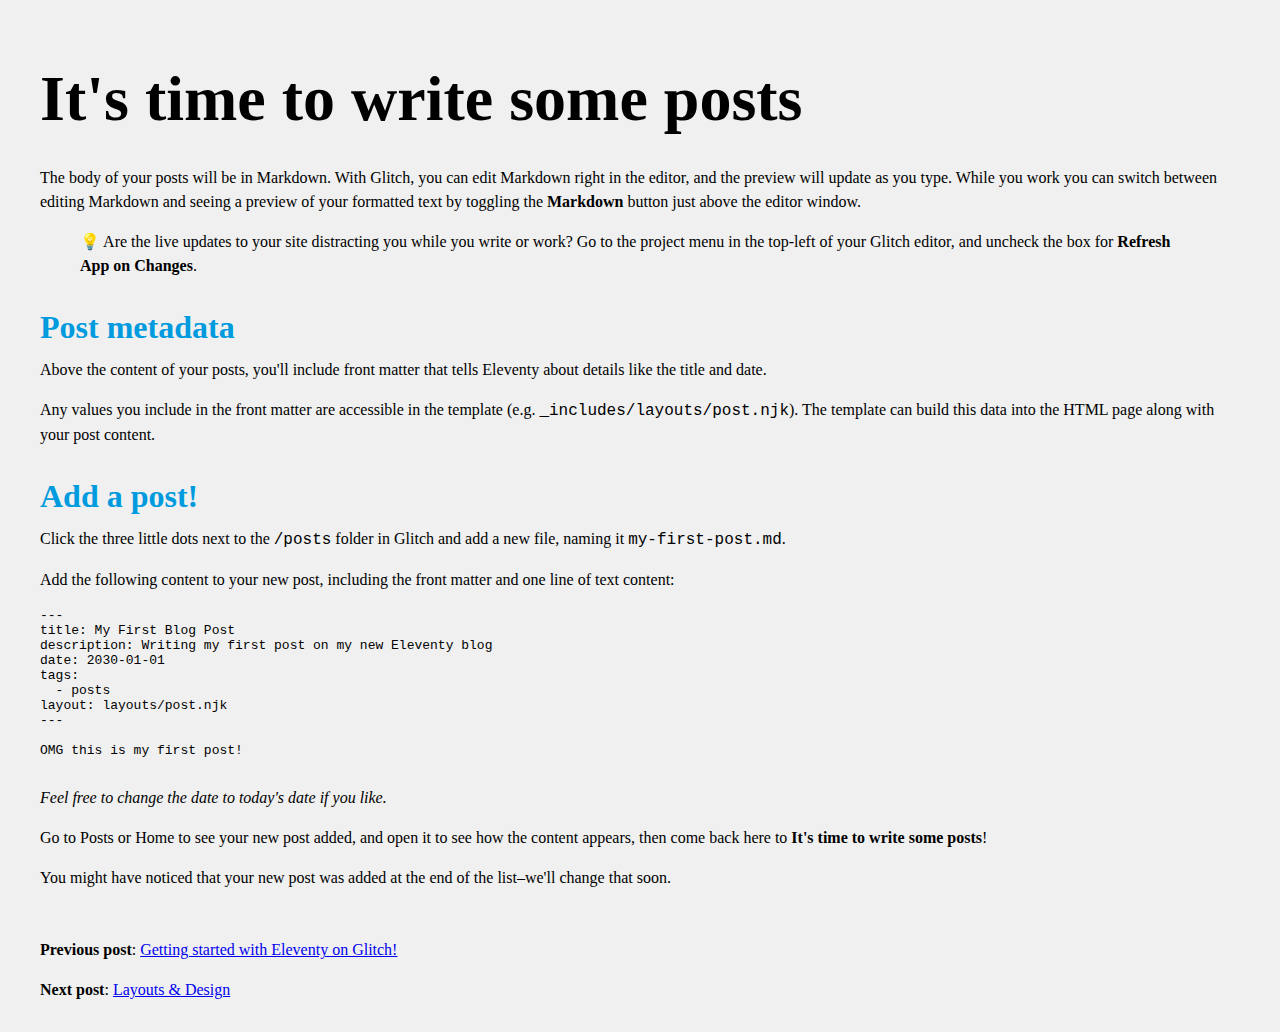
<file: posts/creating-posts/index.html>
<!DOCTYPE html>
<html lang="en">
  <head>
    
    <title>Branch Swag Store</title>
    

    <meta charset="utf-8" />
    <link rel="icon" type="image/png" sizes="32x32" href="https://branch.io/img/favicon/favicon-32x32.png">
    <link rel="icon" type="image/png" sizes="16x16" href="https://branch.io/img/favicon/favicon-16x16.png">
    <meta name="viewport" content="width=device-width, initial-scale=1" />
    <meta name="description" content="Branch Swag Store" />
    <meta name="description" content="Branch Swag Store" />
    <link rel="stylesheet" type="text/css" href="/public/style.css" />
    <title>It&apos;s time to write some posts - Hello Eleventy!</title>

<meta name="description" content="A simple Eleventy blog, built with Glitch. Remix it to get your own.">
<meta name="robots" content="index,follow">
<meta name="author" content="undefined">

<link rel="canonical" href="https://undefined.glitch.me/posts/creating-posts/">

<meta property="og:title" content="It&apos;s time to write some posts - Hello Eleventy!">
<meta property="og:type" content="article">

<meta property="og:url" content="https://undefined.glitch.me/posts/creating-posts/">
<meta property="og:description" content="A simple Eleventy blog, built with Glitch. Remix it to get your own.">
<meta property="og:image" content="https://cdn.glitch.com/605e2a51-d45f-4d87-a285-9410ad350515%2Fhello-eleventy-social.png?v=1616712747908">

<meta name="twitter:card" content="summary">

<meta name="twitter:url" content="https://undefined.glitch.me/posts/creating-posts/">
<meta name="twitter:title" content="It&apos;s time to write some posts - Hello Eleventy!">
<meta name="twitter:description" content="A simple Eleventy blog, built with Glitch. Remix it to get your own.">
<meta name="twitter:image" content="https://cdn.glitch.com/605e2a51-d45f-4d87-a285-9410ad350515%2Fhello-eleventy-social.png?v=1616712747908">


    
          <script>
         // load Branch
         (function(b,r,a,n,c,h,_,s,d,k){if(!b[n]||!b[n]._q){for(;s<_.length;)c(h,_[s++]);d=r.createElement(a);d.async=1;d.src="https://cdn.branch.io/branch-latest.min.js";k=r.getElementsByTagName(a)[0];k.parentNode.insertBefore(d,k);b[n]=h}})(window,document,"script","branch",function(b,r){b[r]=function(){b._q.push([r,arguments])}},{_q:[],_v:1},"addListener applyCode autoAppIndex banner closeBanner closeJourney creditHistory credits data deepview deepviewCta first getCode init link logout redeem referrals removeListener sendSMS setBranchViewData setIdentity track validateCode trackCommerceEvent logEvent disableTracking qrCode".split(" "), 0);
         // init Branch
         branch.init('key_live_fd3KdDVM7SvAMEX9IRUVcdemEye2lyZN');
      </script>
  </head>
  <body>
  <main>
    
    
  
    


<div class="wrapper post">
  <div>
    
    <h1 class='postTitle'>It&#39;s time to write some posts</h1>

    
    
    
    <p>The body of your posts will be in Markdown. With Glitch, you can edit Markdown right in the editor, and the preview will update as you type. While you work you can switch between editing Markdown and seeing a preview of your formatted text by toggling the <strong>Markdown</strong> button just above the editor window.</p>
<blockquote>
<p>💡 Are the live updates to your site distracting you while you write or work? Go to the project menu in the top-left of your Glitch editor, and uncheck the box for <strong>Refresh App on Changes</strong>.</p>
</blockquote>
<h3>Post metadata</h3>
<p>Above the content of your posts, you'll include front matter that tells Eleventy about details like the title and date.</p>
<p>Any values you include in the front matter are accessible in the template (e.g. <code>_includes/layouts/post.njk</code>). The template can build this data into the HTML page along with your post content.</p>
<h3>Add a post!</h3>
<p>Click the three little dots next to the <code>/posts</code> folder in Glitch and add a new file, naming it <code>my-first-post.md</code>.</p>
<p>Add the following content to your new post, including the front matter and one line of text content:</p>
<pre><code>---
title: My First Blog Post
description: Writing my first post on my new Eleventy blog
date: 2030-01-01
tags:
  - posts
layout: layouts/post.njk
---

OMG this is my first post!

</code></pre>
<p><em>Feel free to change the date to today's date if you like.</em></p>
<p>Go to Posts or Home to see your new post added, and open it to see how the content appears, then come back here to <strong>It's time to write some posts</strong>!</p>
<p>You might have noticed that your new post was added at the end of the list–we'll change that soon.</p>

    <div class="controls">
    
    
      <p>
        <strong>Previous post</strong>: 
        <a class="previous" href="/posts/eleventy-on-glitch/">Getting started with Eleventy on Glitch!</a>
      </p>
    
    
      <p>
        <strong>Next post</strong>: 
        <a class="next" href="/posts/layouts-and-design/">Layouts &amp; Design</a>
      </p>
    
    </div>
  </div>
</div>


    
  </main>
   
  </body>
</html>
</file>
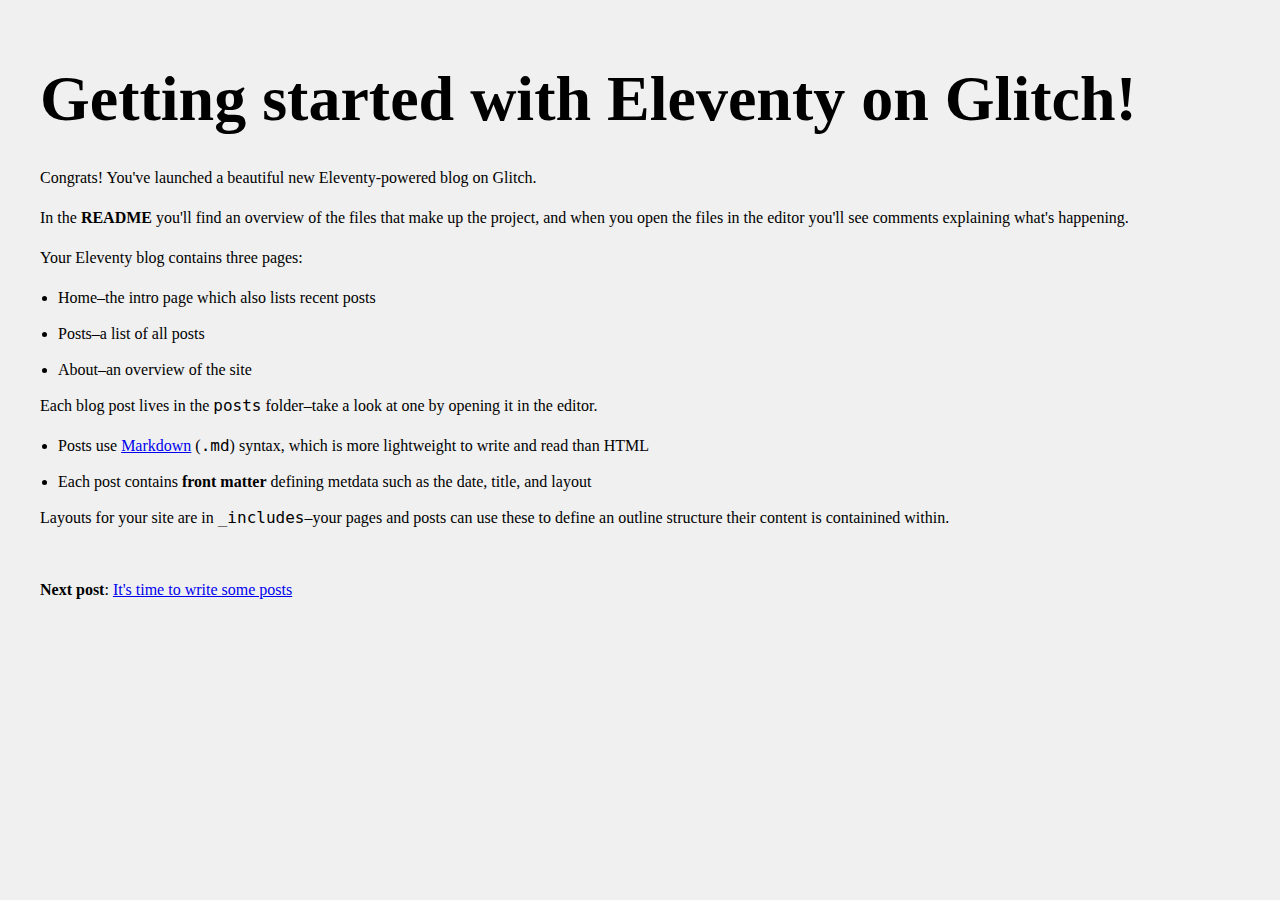
<file: posts/eleventy-on-glitch/index.html>
<!DOCTYPE html>
<html lang="en">
  <head>
    
    <title>Branch Swag Store</title>
    

    <meta charset="utf-8" />
    <link rel="icon" type="image/png" sizes="32x32" href="https://branch.io/img/favicon/favicon-32x32.png">
    <link rel="icon" type="image/png" sizes="16x16" href="https://branch.io/img/favicon/favicon-16x16.png">
    <meta name="viewport" content="width=device-width, initial-scale=1" />
    <meta name="description" content="Branch Swag Store" />
    <meta name="description" content="Branch Swag Store" />
    <link rel="stylesheet" type="text/css" href="/public/style.css" />
    <title>Getting started with Eleventy on Glitch! - Hello Eleventy!</title>

<meta name="description" content="A simple Eleventy blog, built with Glitch. Remix it to get your own.">
<meta name="robots" content="index,follow">
<meta name="author" content="undefined">

<link rel="canonical" href="https://undefined.glitch.me/posts/eleventy-on-glitch/">

<meta property="og:title" content="Getting started with Eleventy on Glitch! - Hello Eleventy!">
<meta property="og:type" content="article">

<meta property="og:url" content="https://undefined.glitch.me/posts/eleventy-on-glitch/">
<meta property="og:description" content="A simple Eleventy blog, built with Glitch. Remix it to get your own.">
<meta property="og:image" content="https://cdn.glitch.com/605e2a51-d45f-4d87-a285-9410ad350515%2Fhello-eleventy-social.png?v=1616712747908">

<meta name="twitter:card" content="summary">

<meta name="twitter:url" content="https://undefined.glitch.me/posts/eleventy-on-glitch/">
<meta name="twitter:title" content="Getting started with Eleventy on Glitch! - Hello Eleventy!">
<meta name="twitter:description" content="A simple Eleventy blog, built with Glitch. Remix it to get your own.">
<meta name="twitter:image" content="https://cdn.glitch.com/605e2a51-d45f-4d87-a285-9410ad350515%2Fhello-eleventy-social.png?v=1616712747908">


    
          <script>
         // load Branch
         (function(b,r,a,n,c,h,_,s,d,k){if(!b[n]||!b[n]._q){for(;s<_.length;)c(h,_[s++]);d=r.createElement(a);d.async=1;d.src="https://cdn.branch.io/branch-latest.min.js";k=r.getElementsByTagName(a)[0];k.parentNode.insertBefore(d,k);b[n]=h}})(window,document,"script","branch",function(b,r){b[r]=function(){b._q.push([r,arguments])}},{_q:[],_v:1},"addListener applyCode autoAppIndex banner closeBanner closeJourney creditHistory credits data deepview deepviewCta first getCode init link logout redeem referrals removeListener sendSMS setBranchViewData setIdentity track validateCode trackCommerceEvent logEvent disableTracking qrCode".split(" "), 0);
         // init Branch
         branch.init('key_live_fd3KdDVM7SvAMEX9IRUVcdemEye2lyZN');
      </script>
  </head>
  <body>
  <main>
    
    
  
    


<div class="wrapper post">
  <div>
    
    <h1 class='postTitle'>Getting started with Eleventy on Glitch!</h1>

    
    
    
    <p>Congrats! You've launched a beautiful new Eleventy-powered blog on Glitch.</p>
<p>In the <strong>README</strong> you'll find an overview of the files that make up the project, and when you open the files in the editor you'll see comments explaining what's happening.</p>
<p>Your Eleventy blog contains three pages:</p>
<ul>
<li>Home–the intro page which also lists recent posts</li>
<li>Posts–a list of all posts</li>
<li>About–an overview of the site</li>
</ul>
<p>Each blog post lives in the <code>posts</code> folder–take a look at one by opening it in the editor.</p>
<ul>
<li>Posts use <a href="https://www.markdownguide.org/cheat-sheet/">Markdown</a> (<code>.md</code>) syntax, which is more lightweight to write and read than HTML</li>
<li>Each post contains <strong>front matter</strong> defining metdata such as the date, title, and layout</li>
</ul>
<p>Layouts for your site are in <code>_includes</code>–your pages and posts can use these to define an outline structure their content is containined within.</p>

    <div class="controls">
    
    
    
      <p>
        <strong>Next post</strong>: 
        <a class="next" href="/posts/creating-posts/">It&#39;s time to write some posts</a>
      </p>
    
    </div>
  </div>
</div>


    
  </main>
   
  </body>
</html>
</file>
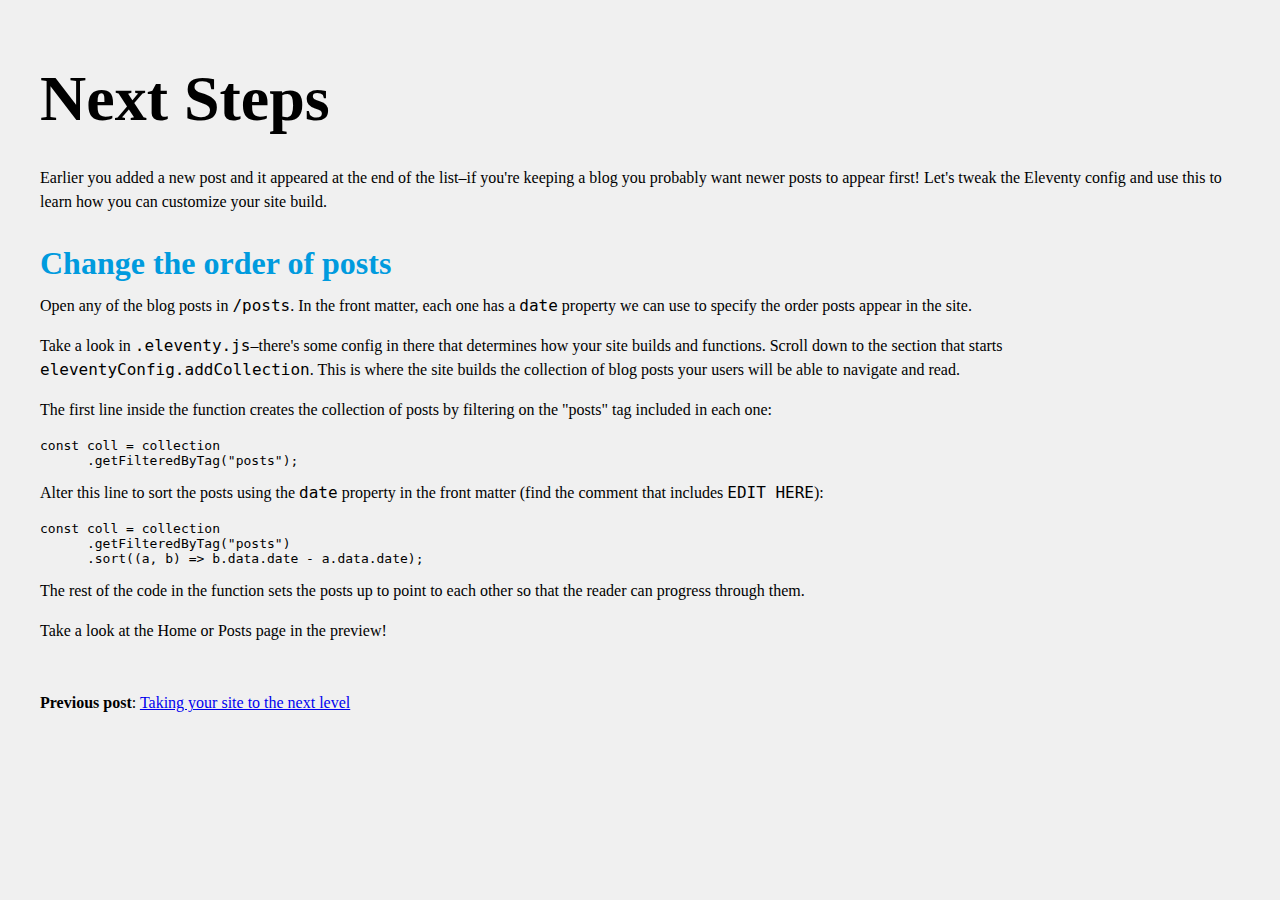
<file: posts/next-steps/index.html>
<!DOCTYPE html>
<html lang="en">
  <head>
    
    <title>Branch Swag Store</title>
    

    <meta charset="utf-8" />
    <link rel="icon" type="image/png" sizes="32x32" href="https://branch.io/img/favicon/favicon-32x32.png">
    <link rel="icon" type="image/png" sizes="16x16" href="https://branch.io/img/favicon/favicon-16x16.png">
    <meta name="viewport" content="width=device-width, initial-scale=1" />
    <meta name="description" content="Branch Swag Store" />
    <meta name="description" content="Branch Swag Store" />
    <link rel="stylesheet" type="text/css" href="/public/style.css" />
    <title>Next Steps - Hello Eleventy!</title>

<meta name="description" content="A simple Eleventy blog, built with Glitch. Remix it to get your own.">
<meta name="robots" content="index,follow">
<meta name="author" content="undefined">

<link rel="canonical" href="https://undefined.glitch.me/posts/next-steps/">

<meta property="og:title" content="Next Steps - Hello Eleventy!">
<meta property="og:type" content="article">

<meta property="og:url" content="https://undefined.glitch.me/posts/next-steps/">
<meta property="og:description" content="A simple Eleventy blog, built with Glitch. Remix it to get your own.">
<meta property="og:image" content="https://cdn.glitch.com/605e2a51-d45f-4d87-a285-9410ad350515%2Fhello-eleventy-social.png?v=1616712747908">

<meta name="twitter:card" content="summary">

<meta name="twitter:url" content="https://undefined.glitch.me/posts/next-steps/">
<meta name="twitter:title" content="Next Steps - Hello Eleventy!">
<meta name="twitter:description" content="A simple Eleventy blog, built with Glitch. Remix it to get your own.">
<meta name="twitter:image" content="https://cdn.glitch.com/605e2a51-d45f-4d87-a285-9410ad350515%2Fhello-eleventy-social.png?v=1616712747908">


    
          <script>
         // load Branch
         (function(b,r,a,n,c,h,_,s,d,k){if(!b[n]||!b[n]._q){for(;s<_.length;)c(h,_[s++]);d=r.createElement(a);d.async=1;d.src="https://cdn.branch.io/branch-latest.min.js";k=r.getElementsByTagName(a)[0];k.parentNode.insertBefore(d,k);b[n]=h}})(window,document,"script","branch",function(b,r){b[r]=function(){b._q.push([r,arguments])}},{_q:[],_v:1},"addListener applyCode autoAppIndex banner closeBanner closeJourney creditHistory credits data deepview deepviewCta first getCode init link logout redeem referrals removeListener sendSMS setBranchViewData setIdentity track validateCode trackCommerceEvent logEvent disableTracking qrCode".split(" "), 0);
         // init Branch
         branch.init('key_live_fd3KdDVM7SvAMEX9IRUVcdemEye2lyZN');
      </script>
  </head>
  <body>
  <main>
    
    
  
    


<div class="wrapper post">
  <div>
    
    <h1 class='postTitle'>Next Steps</h1>

    
    
    
    <p>Earlier you added a new post and it appeared at the end of the list–if you're keeping a blog you probably want newer posts to appear first! Let's tweak the Eleventy config and use this to learn how you can customize your site build.</p>
<h3>Change the order of posts</h3>
<p>Open any of the blog posts in <code>/posts</code>. In the front matter, each one has a <code>date</code> property we can use to specify the order posts appear in the site.</p>
<p>Take a look in <code>.eleventy.js</code>–there's some config in there that determines how your site builds and functions. Scroll down to the section that starts <code>eleventyConfig.addCollection</code>. This is where the site builds the collection of blog posts your users will be able to navigate and read.</p>
<p>The first line inside the function creates the collection of posts by filtering on the &quot;posts&quot; tag included in each one:</p>
<pre><code>const coll = collection
      .getFilteredByTag(&quot;posts&quot;);
</code></pre>
<p>Alter this line to sort the posts using the <code>date</code> property in the front matter (find the comment that includes <code>EDIT HERE</code>):</p>
<pre><code>const coll = collection
      .getFilteredByTag(&quot;posts&quot;)
      .sort((a, b) =&gt; b.data.date - a.data.date);
</code></pre>
<p>The rest of the code in the function sets the posts up to point to each other so that the reader can progress through them.</p>
<p>Take a look at the Home or Posts page in the preview!</p>

    <div class="controls">
    
    
      <p>
        <strong>Previous post</strong>: 
        <a class="previous" href="/posts/taking-site-to-next-level/">Taking your site to the next level</a>
      </p>
    
    
    </div>
  </div>
</div>


    
  </main>
   
  </body>
</html>
</file>
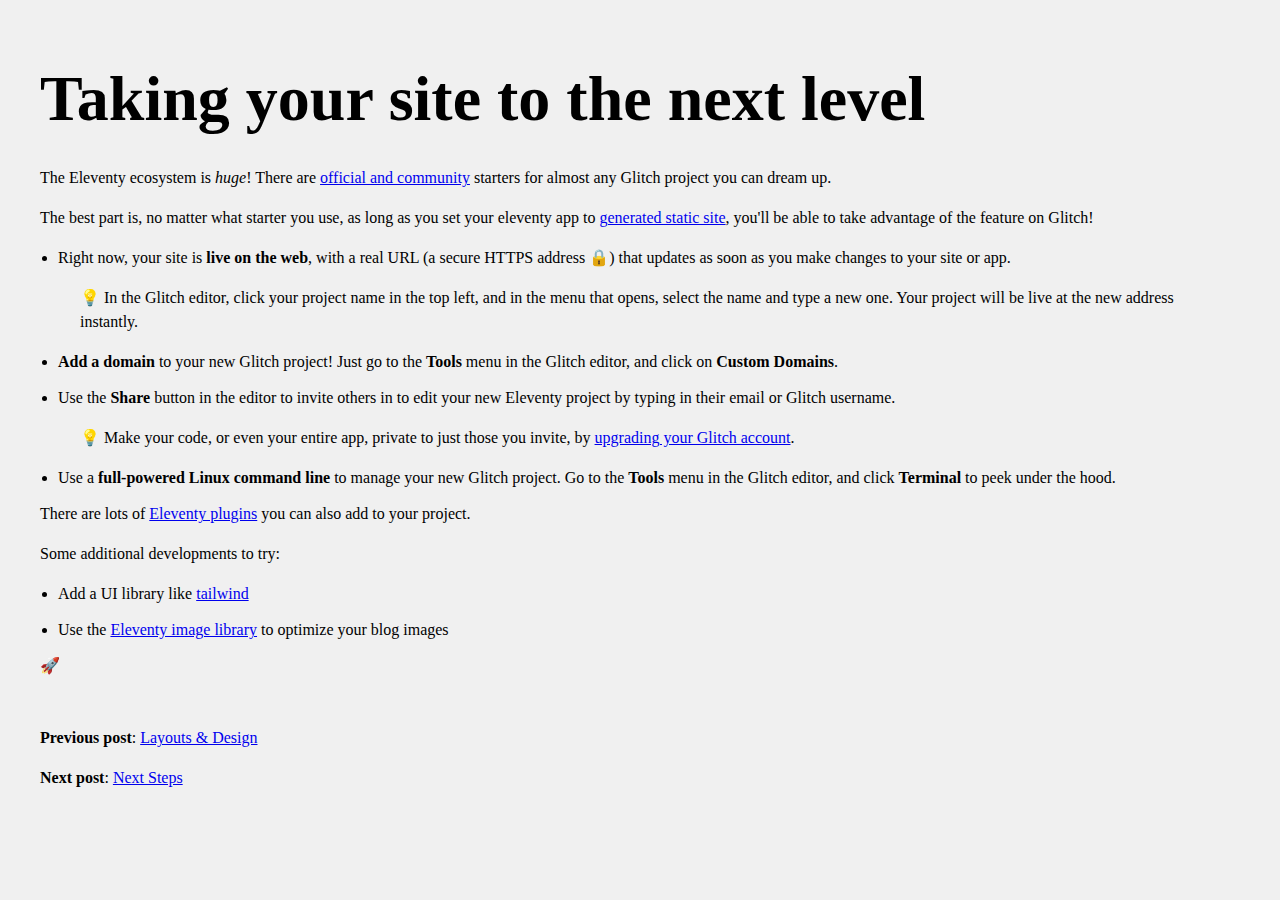
<file: posts/taking-site-to-next-level/index.html>
<!DOCTYPE html>
<html lang="en">
  <head>
    
    <title>Branch Swag Store</title>
    

    <meta charset="utf-8" />
    <link rel="icon" type="image/png" sizes="32x32" href="https://branch.io/img/favicon/favicon-32x32.png">
    <link rel="icon" type="image/png" sizes="16x16" href="https://branch.io/img/favicon/favicon-16x16.png">
    <meta name="viewport" content="width=device-width, initial-scale=1" />
    <meta name="description" content="Branch Swag Store" />
    <meta name="description" content="Branch Swag Store" />
    <link rel="stylesheet" type="text/css" href="/public/style.css" />
    <title>Taking your site to the next level - Hello Eleventy!</title>

<meta name="description" content="A simple Eleventy blog, built with Glitch. Remix it to get your own.">
<meta name="robots" content="index,follow">
<meta name="author" content="undefined">

<link rel="canonical" href="https://undefined.glitch.me/posts/taking-site-to-next-level/">

<meta property="og:title" content="Taking your site to the next level - Hello Eleventy!">
<meta property="og:type" content="article">

<meta property="og:url" content="https://undefined.glitch.me/posts/taking-site-to-next-level/">
<meta property="og:description" content="A simple Eleventy blog, built with Glitch. Remix it to get your own.">
<meta property="og:image" content="https://cdn.glitch.com/605e2a51-d45f-4d87-a285-9410ad350515%2Fhello-eleventy-social.png?v=1616712747908">

<meta name="twitter:card" content="summary">

<meta name="twitter:url" content="https://undefined.glitch.me/posts/taking-site-to-next-level/">
<meta name="twitter:title" content="Taking your site to the next level - Hello Eleventy!">
<meta name="twitter:description" content="A simple Eleventy blog, built with Glitch. Remix it to get your own.">
<meta name="twitter:image" content="https://cdn.glitch.com/605e2a51-d45f-4d87-a285-9410ad350515%2Fhello-eleventy-social.png?v=1616712747908">


    
          <script>
         // load Branch
         (function(b,r,a,n,c,h,_,s,d,k){if(!b[n]||!b[n]._q){for(;s<_.length;)c(h,_[s++]);d=r.createElement(a);d.async=1;d.src="https://cdn.branch.io/branch-latest.min.js";k=r.getElementsByTagName(a)[0];k.parentNode.insertBefore(d,k);b[n]=h}})(window,document,"script","branch",function(b,r){b[r]=function(){b._q.push([r,arguments])}},{_q:[],_v:1},"addListener applyCode autoAppIndex banner closeBanner closeJourney creditHistory credits data deepview deepviewCta first getCode init link logout redeem referrals removeListener sendSMS setBranchViewData setIdentity track validateCode trackCommerceEvent logEvent disableTracking qrCode".split(" "), 0);
         // init Branch
         branch.init('key_live_fd3KdDVM7SvAMEX9IRUVcdemEye2lyZN');
      </script>
  </head>
  <body>
  <main>
    
    
  
    


<div class="wrapper post">
  <div>
    
    <h1 class='postTitle'>Taking your site to the next level</h1>

    
    
    
    <p>The Eleventy ecosystem is <em>huge</em>! There are <a href="https://www.11ty.dev/docs/starter/">official and community</a> starters for almost any Glitch project you can dream up.</p>
<p>The best part is, no matter what starter you use, as long as you set your eleventy app to <a href="https://help.glitch.com/kb/article/111-what-is-eleventy-11ty-and-how-can-i-use-it-on-glitch/">generated static site</a>, you'll be able to take advantage of the feature on Glitch!</p>
<ul>
<li>Right now, your site is <strong>live on the web</strong>, with a real URL (a secure HTTPS address 🔒) that updates as soon as you make changes to your site or app.</li>
</ul>
<blockquote>
<p>💡 In the Glitch editor, click your project name in the top left, and in the menu that opens, select the name and type a new one. Your project will be live at the new address instantly.</p>
</blockquote>
<ul>
<li><strong>Add a domain</strong> to your new Glitch project! Just go to the <strong>Tools</strong> menu in the Glitch editor, and click on <strong>Custom Domains</strong>.</li>
<li>Use the <strong>Share</strong> button in the editor to invite others in to edit your new Eleventy project by typing in their email or Glitch username.</li>
</ul>
<blockquote>
<p>💡 Make your code, or even your entire app, private to just those you invite, by <a href="https://glitch.com/pricing">upgrading your Glitch account</a>.</p>
</blockquote>
<ul>
<li>Use a <strong>full-powered Linux command line</strong> to manage your new Glitch project. Go to the <strong>Tools</strong> menu in the Glitch editor, and click <strong>Terminal</strong> to peek under the hood.</li>
</ul>
<p>There are lots of <a href="https://www.11ty.dev/docs/plugins/">Eleventy plugins</a> you can also add to your project.</p>
<p>Some additional developments to try:</p>
<ul>
<li>Add a UI library like <a href="https://tailwindcss.com/">tailwind</a></li>
<li>Use the <a href="https://www.11ty.dev/docs/plugins/image/">Eleventy image library</a> to optimize your blog images</li>
</ul>
<p>🚀</p>

    <div class="controls">
    
    
      <p>
        <strong>Previous post</strong>: 
        <a class="previous" href="/posts/layouts-and-design/">Layouts &amp; Design</a>
      </p>
    
    
      <p>
        <strong>Next post</strong>: 
        <a class="next" href="/posts/next-steps/">Next Steps</a>
      </p>
    
    </div>
  </div>
</div>


    
  </main>
   
  </body>
</html>
</file>
<file: public/style.css>
/******************************************************************************
START Glitch hello-app default styles

The styles in this section do some minimal CSS resets, set default fonts and 
colors, and handle the layout for our footer and "Remix on Glitch" button. If
you're new to CSS they may seem a little complicated, but you can scroll down
to this section's matching END comment to see page-specific styles.
******************************************************************************/
/* Our default values set as CSS variables */
:root {
  --color-bg: #f0f0f0;
  --color-text-main: #009bde;
  --color-primary: #333e48;
  --wrapper-height: 85vh;
  --image-max-width: 320px;
  --font-family: "HK Grotesk";
  --font-family-header: "HK Grotesk";
}

/* Basic page style resets */
* {
  box-sizing: border-box;
}
[hidden] {
  display: none !important;
}

/* Import fonts */
@font-face {
  font-family: HK Grotesk;
  src: url("https://cdn.glitch.me/605e2a51-d45f-4d87-a285-9410ad350515%2FHKGrotesk-Regular.otf?v=1603136326027")
    format("opentype");
}
@font-face {
  font-family: HK Grotesk;
  font-weight: bold;
  src: url("https://cdn.glitch.me/605e2a51-d45f-4d87-a285-9410ad350515%2FHKGrotesk-Bold.otf?v=1603136323437")
    format("opentype");
}

/* Our remix on glitch button */
.btn--remix {
  font-family: HK Grotesk;
  padding: 0.75rem 1rem;
  font-size: 1.1rem;
  line-height: 1rem;
  font-weight: 500;
  height: 2.75rem;
  align-items: center;
  cursor: pointer;
  background: #ffffff;
  border: 1px solid #000000;
  box-sizing: border-box;
  border-radius: 4px;
  text-decoration: none;
  color: #000;
  white-space: nowrap;
  margin-left: auto;
}
.btn--remix img {
  margin-right: 0.5rem;
}
.btn--remix:hover {
  background-color: #d0fff1;
}

/* Navigation grid */
.footer {
  display: flex;
  justify-content: space-between;
  margin: 1rem auto 0;
  padding: 1rem 0 0.75rem 0;
  width: 100%;
  flex-wrap: wrap;
  border-top: 4px solid #fff;
}

.footer a:not(.btn--remix):link,
a:not(.btn--remix):visited {
  font-family: HK Grotesk;
  font-style: normal;
  font-weight: normal;
  font-size: 1.1rem;
  color: #000;
  text-decoration: none;
  border-style: none;
}
.footer a:hover {
  background: var(--color-primary);
}

.footer .links {
  padding: 0.5rem 1rem 1.5rem;
  white-space: nowrap;
}

.divider {
  padding: 0 1rem;
}
/******************************************************************************
END Glitch hello-app default styles
******************************************************************************/

/* Page structure */
body {
  font-family: var(--font-family);
  background-color: var(--color-bg);
}
.wrapper {
  min-height: var(--wrapper-height);
  place-items: center;
  margin: 3rem 2rem 0;
}
.content {
  display: flex;
  flex-direction: column;
  max-width: 900px;
  margin: 0 auto;
}

/* Typography */
p {
  margin: 0 0 1rem 0;
  line-height: 1.5 !important;
  font-size: 1rem;
}
h1,
h2,
h3,
h4,
h5 {
  margin: 2rem 0 0.8rem;
  font-family: var(--font-family-header);
  font-weight: 600;
  line-height: 1.1;
  color: var(--color-text-main);
}
h1 {
  margin-top: 1rem;
  margin-bottom: 1.75rem;
  font-size: 5rem;
  display: inline-flex;
  color: #009bde;
}
h2 {
  font-size: 4rem;
}
h3 {
  font-size: 2rem;
}
h4 {
  font-size: 1.5rem;
}
h5 {
  font-size: 1.25rem;
}
small,
.text_small {
  font-size: 0.8rem;
}
ul > li,
ol > li {
  margin-bottom: 0.75rem;
  line-height: 1.5;
  font-size: 1rem;
}
ul {
  padding: 0 0 0 18px;
  margin: 0;
}
ul.no-bullet {
  list-style-type: none;
}

/* Title style adjustments */
.title-lg {
  color: var(--color-text-main);
  font-family: HK Grotesk;
  font-style: normal;
  font-weight: bold;
  line-height: 1.5;
}
.title-md {
  font-size: 56px;
}

/* Layout: Home */
.home {
  justify-content: left;
}
.illo-container {
  display: flex;
  justify-content: flex-start;
}
.illustration {
  max-width: 300px;
  max-height: var(--image-max-width);
  /*   margin-top: 1rem;
  margin-right: 2rem; */
  transform: rotate(0deg);
}

/* Post */
.post {
  place-items: normal;
}
.postTitle {
  font-size: 4rem;
  color: #000;
  line-height: 1.1;
  margin-bottom: 2rem;
}
.controls {
  margin: 3rem 0 2rem;
}
</file>
